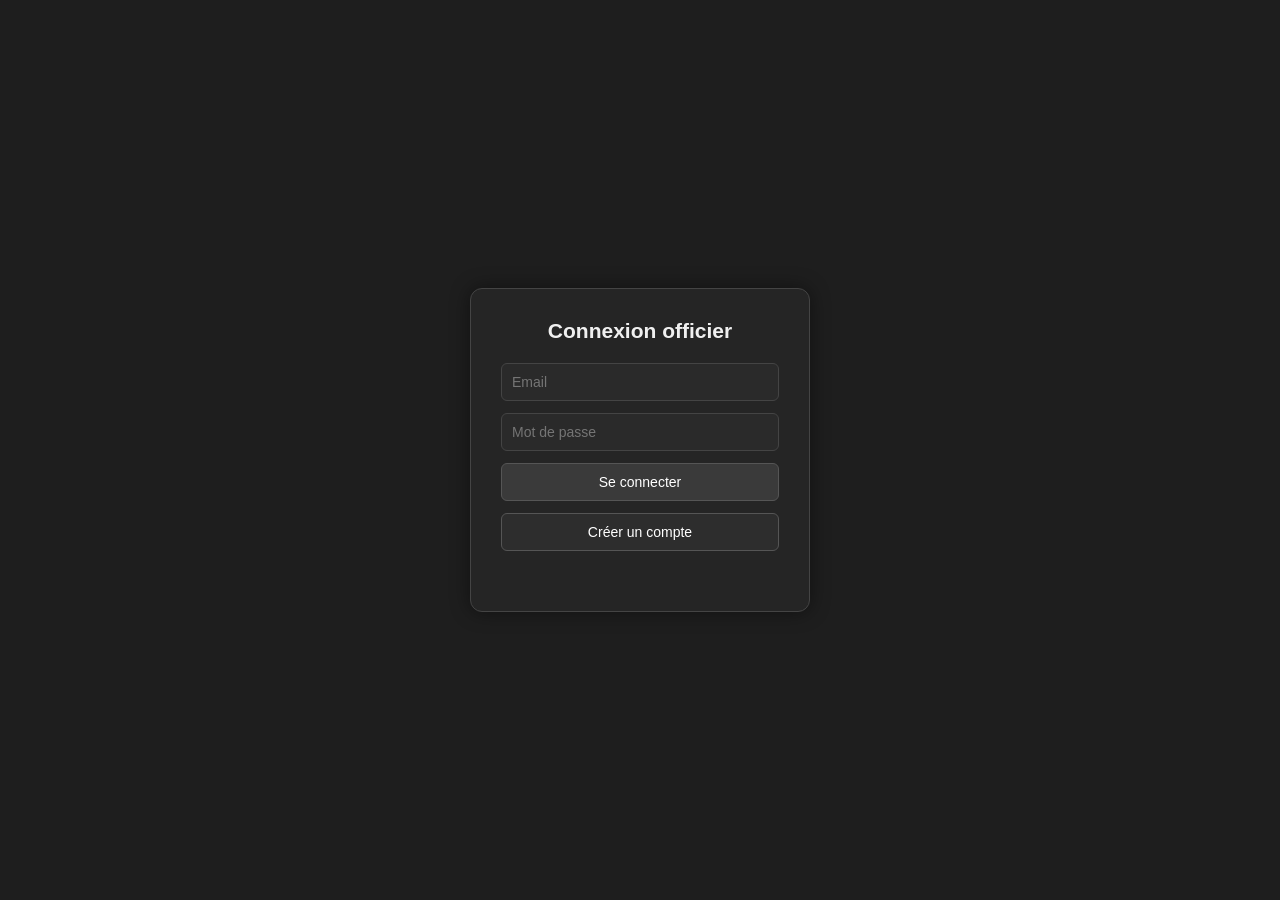
<file: index.html>
<!DOCTYPE html>
<html lang="fr">
<head>
  <meta charset="UTF-8">
  <meta name="viewport" content="width=device-width, initial-scale=1.0">
  <title>OSIRIS - Avertissement | Connexion</title>
  <link rel="stylesheet" href="style.css">
  <link rel="icon" href="icon.ico" type="image/x-icon">
</head>
<body class="login-page">

  <div class="login-box">
    <h2>Connexion officier</h2>

    <input id="email" type="text" placeholder="Email">
    <input id="password" type="password" placeholder="Mot de passe">

    <button id="loginButton">Se connecter</button>
    <button id="registerPageButton" class="secondary-button">Créer un compte</button>

    <div id="errorMessage" class="error-message"></div>
  </div>

  <script type="module">
    import { login } from "./api.js";

    const loginButton = document.getElementById("loginButton");
    const registerPageButton = document.getElementById("registerPageButton");

    loginButton.addEventListener("click", handleLogin);
    registerPageButton.addEventListener("click", () => {
      window.location.href = "register.html";
    });

    async function handleLogin() {
      const email = document.getElementById("email").value.trim();
      const password = document.getElementById("password").value;
      const errorDiv = document.getElementById("errorMessage");

      errorDiv.textContent = "";

      if (!email || !password) {
        errorDiv.textContent = "Remplis l'email et le mot de passe.";
        return;
      }

      try {
        const data = await login(email, password);
        localStorage.setItem("token", data.access_token);
        localStorage.setItem("officer", JSON.stringify(data.officer));
        window.location.href = "dashboard.html";
      } catch (error) {
        errorDiv.textContent = "Connexion refusée : " + error.message;
      }
    }
  </script>
</body>
</html>
</file>
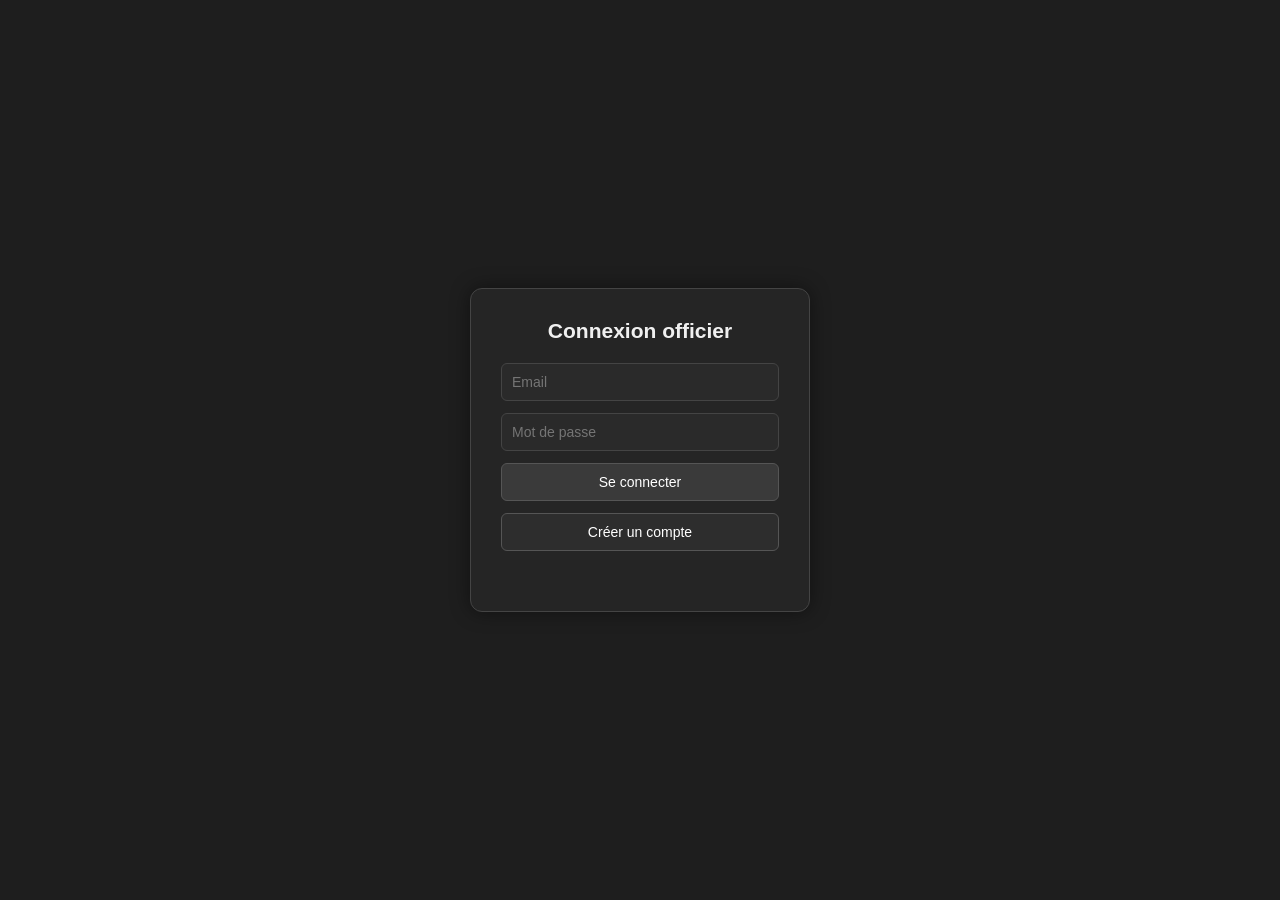
<file: dashboard.html>
<!DOCTYPE html>
<html lang="fr">
<head>
  <meta charset="UTF-8">
  <meta name="viewport" content="width=device-width, initial-scale=1.0">
  <title>OSIRIS - Avertissement</title>
  <link rel="stylesheet" href="style.css">
  <link rel="icon" href="icon.ico" type="image/x-icon">
</head>
<body class="dashboard-page">
  <div class="page">
    <div class="top-bar">
      <input id="searchInput" type="text" placeholder="Rechercher un joueur...">
      <div id="officerLabel" class="officer-label"></div>
      <button id="addWarningButton">Ajouter un avertissement</button>
      <button id="logoutButton" class="danger-button">Déconnexion</button>
    </div>

    <div class="table-wrapper">
      <table class="warnings-table">
        <thead>
          <tr>
            <th>Pseudo</th>
            <th>Raison</th>
            <th>Date</th>
            <th>Officier</th>
            <th>Actions</th>
          </tr>
        </thead>
        <tbody id="playersTableBody"></tbody>
      </table>
    </div>
  </div>

  <div id="warningModal" class="modal hidden">
    <div class="modal-content">
      <h2 id="modalTitle">Ajouter un avertissement</h2>

      <label for="playerPseudoInput">Pseudo</label>
      <input id="playerPseudoInput" type="text" placeholder="Pseudo du joueur">

      <label for="warningReasonInput">Raison</label>
      <textarea id="warningReasonInput" rows="5" placeholder="Raison de l'avertissement"></textarea>

      <div class="modal-actions">
        <button id="saveWarningButton">Valider</button>
        <button id="cancelWarningButton" class="secondary-button">Annuler</button>
      </div>
    </div>
  </div>

  <script type="module" src="app.js"></script>
</body>
</html>
</file>
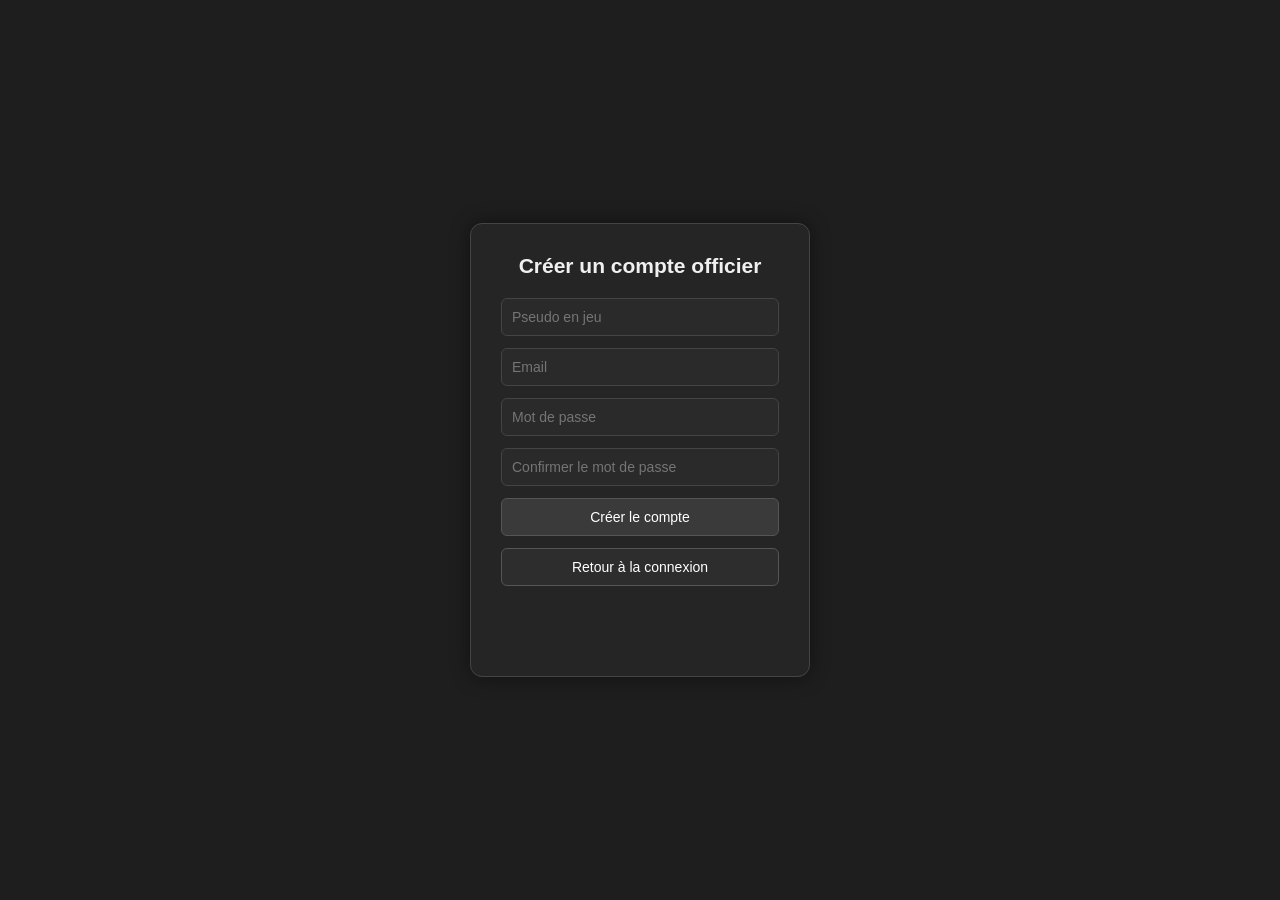
<file: register.html>
<!DOCTYPE html>
<html lang="fr">
<head>
  <meta charset="UTF-8">
  <meta name="viewport" content="width=device-width, initial-scale=1.0">
  <title>OSIRIS - Avertissement | Inscription</title>
  <link rel="stylesheet" href="style.css">
  <link rel="icon" href="icon.ico" type="image/x-icon">
</head>
<body class="login-page">

  <div class="login-box">
    <h2>Créer un compte officier</h2>

    <input id="pseudo" type="text" placeholder="Pseudo en jeu">
    <input id="email" type="email" placeholder="Email">
    <input id="password" type="password" placeholder="Mot de passe">
    <input id="confirmPassword" type="password" placeholder="Confirmer le mot de passe">

    <button id="registerButton">Créer le compte</button>
    <button id="backButton" class="secondary-button">Retour à la connexion</button>

    <div id="errorMessage" class="error-message"></div>
    <div id="successMessage" class="success-message"></div>
  </div>

  <script type="module">
    import { registerOfficer } from "./api.js";

    const registerButton = document.getElementById("registerButton");
    const backButton = document.getElementById("backButton");
    const errorDiv = document.getElementById("errorMessage");
    const successDiv = document.getElementById("successMessage");

    registerButton.addEventListener("click", handleRegister);
    backButton.addEventListener("click", () => {
      window.location.href = "index.html";
    });

    async function handleRegister() {
      const pseudo = document.getElementById("pseudo").value.trim();
      const email = document.getElementById("email").value.trim();
      const password = document.getElementById("password").value;
      const confirmPassword = document.getElementById("confirmPassword").value;

      errorDiv.textContent = "";
      successDiv.textContent = "";

      if (!pseudo || !email || !password || !confirmPassword) {
        errorDiv.textContent = "Tous les champs sont requis.";
        return;
      }

      if (password !== confirmPassword) {
        errorDiv.textContent = "Les mots de passe ne correspondent pas.";
        return;
      }

      try {
        await registerOfficer(pseudo, email, password);
        successDiv.textContent = "Compte créé avec succès. Redirection...";
        setTimeout(() => {
          window.location.href = "index.html";
        }, 1200);
      } catch (error) {
        errorDiv.textContent = error.message;
      }
    }
  </script>
</body>
</html>
</file>
<file: style.css>
* {
  box-sizing: border-box;
}

body {
  margin: 0;
  background-color: #1e1e1e;
  color: #f0f0f0;
  font-family: Arial, sans-serif;
  font-size: 14px;
}

input,
textarea,
button {
  font: inherit;
}

input,
textarea {
  background-color: #2a2a2a;
  border: 1px solid #444;
  border-radius: 6px;
  color: #f0f0f0;
  padding: 10px;
}

button {
  background-color: #3a3a3a;
  border: 1px solid #555;
  border-radius: 6px;
  color: #fff;
  padding: 10px 12px;
  cursor: pointer;
}

button:hover {
  background-color: #4a4a4a;
}

.secondary-button {
  background-color: #2d2d2d;
}

.danger-button {
  background-color: #6a2a2a;
  border-color: #8a3a3a;
}

.danger-button:hover {
  background-color: #7a3333;
}

/* LOGIN */
body.login-page {
  display: flex;
  justify-content: center;
  align-items: center;
  min-height: 100vh;
}

.login-box {
  background-color: #252525;
  padding: 30px;
  border-radius: 12px;
  border: 1px solid #444;
  width: 340px;
  display: flex;
  flex-direction: column;
  gap: 12px;
  text-align: center;
  box-shadow: 0 0 20px rgba(0, 0, 0, 0.45);
}

.login-box h2 {
  margin: 0 0 8px 0;
}

.error-message {
  color: #ff6b6b;
  font-size: 13px;
  min-height: 18px;
}

.success-message {
  color: #6fdc8c;
  font-size: 13px;
  min-height: 18px;
}

/* DASHBOARD */
body.dashboard-page {
  display: block;
  min-height: 100vh;
}

.page {
  padding: 20px;
  max-width: 1400px;
  margin: 0 auto;
}

.top-bar {
  display: flex;
  gap: 10px;
  align-items: center;
  flex-wrap: wrap;
  margin-bottom: 18px;
}

#searchInput {
  min-width: 260px;
  flex: 1 1 260px;
}

.officer-label {
  padding: 10px 12px;
  min-height: 42px;
  display: flex;
  align-items: center;
  background-color: #252525;
  border: 1px solid #444;
  border-radius: 6px;
}

.table-wrapper {
  border: 1px solid #444;
  border-radius: 10px;
  overflow: hidden;
  background-color: #252525;
}

.warnings-table {
  width: 100%;
  border-collapse: collapse;
  table-layout: fixed;
}

.warnings-table th,
.warnings-table td {
  padding: 12px 10px;
  border-bottom: 1px solid #3a3a3a;
  border-right: 1px solid #3a3a3a;
  vertical-align: top;
  text-align: left;
  word-break: break-word;
}

.warnings-table th:last-child,
.warnings-table td:last-child {
  border-right: none;
}

.warnings-table thead th {
  background-color: #333;
  color: #fff;
  font-weight: bold;
}

.warnings-table tbody tr {
  background-color: #252525;
}

.warnings-table tbody tr:nth-child(even) {
  background-color: #222222;
}

.warnings-table .col-pseudo {
  width: 180px;
  font-weight: bold;
}

.warnings-table .col-reason {
  width: auto;
}

.warnings-table .col-date {
  width: 180px;
}

.warnings-table .col-officer {
  width: 140px;
}

.warnings-table .col-actions {
  width: 170px;
}

.row-actions {
  display: flex;
  gap: 8px;
  flex-wrap: wrap;
}

.small-button {
  padding: 7px 10px;
}

.empty-state-cell {
  padding: 20px !important;
  color: #bbb;
  text-align: center;
}

.hidden {
  display: none !important;
}

.modal {
  position: fixed;
  inset: 0;
  background: rgba(0, 0, 0, 0.55);
  display: flex;
  align-items: center;
  justify-content: center;
  padding: 16px;
}

.modal-content {
  width: min(560px, 100%);
  background-color: #252525;
  border: 1px solid #444;
  border-radius: 12px;
  padding: 18px;
  display: flex;
  flex-direction: column;
  gap: 10px;
}

.modal-content h2 {
  margin: 0 0 6px 0;
}

.modal-content textarea {
  resize: vertical;
  min-height: 120px;
}

.modal-actions {
  display: flex;
  justify-content: flex-end;
  gap: 10px;
  margin-top: 8px;
}

@media (max-width: 900px) {
  .warnings-table th:nth-child(3),
  .warnings-table td:nth-child(3) {
    width: 150px;
  }

  .warnings-table th:nth-child(4),
  .warnings-table td:nth-child(4) {
    width: 120px;
  }

  .warnings-table th:nth-child(5),
  .warnings-table td:nth-child(5) {
    width: 150px;
  }
}

@media (max-width: 760px) {
  .page {
    padding: 12px;
  }

  .table-wrapper {
    overflow-x: auto;
  }

  .warnings-table {
    min-width: 860px;
  }
}
</file>
